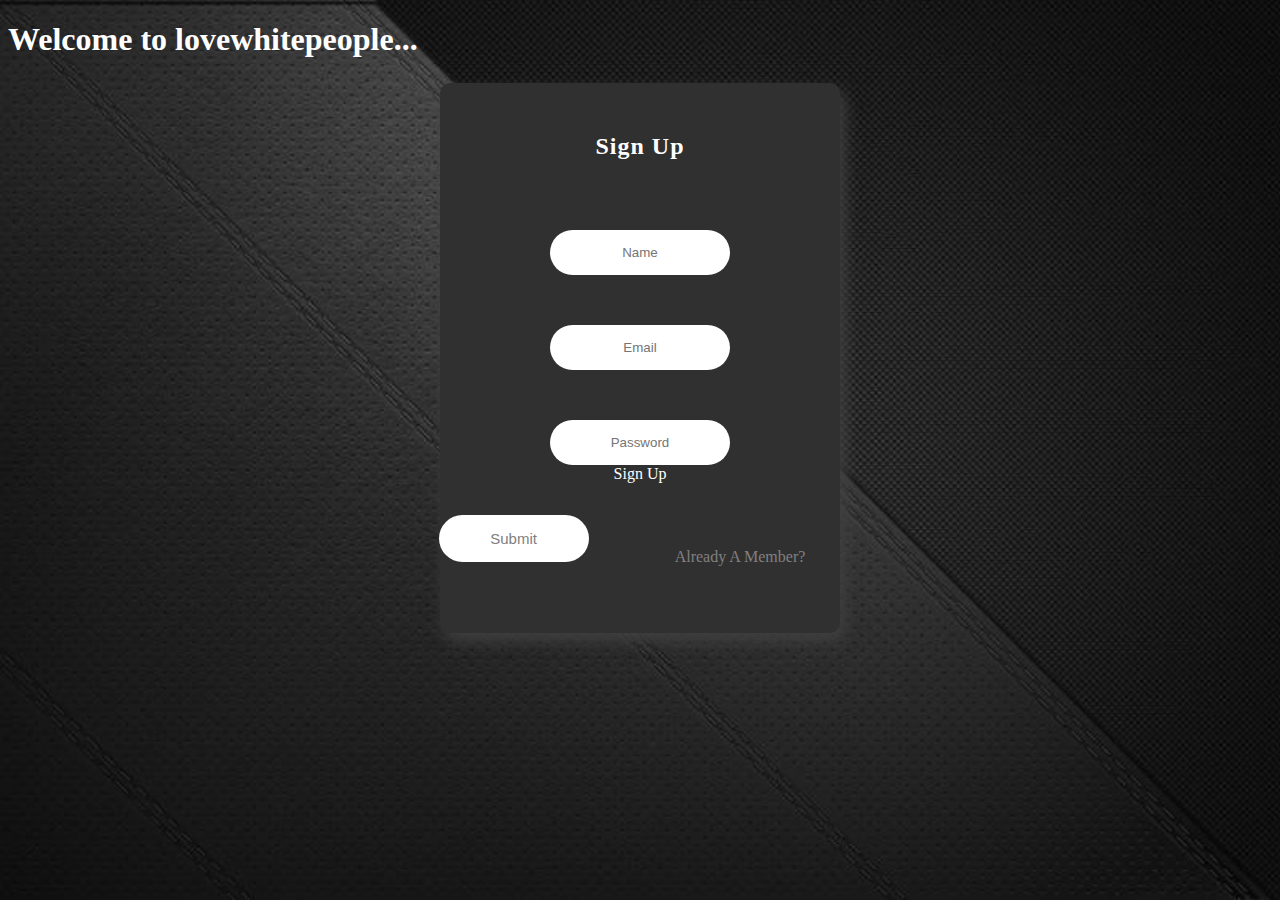
<file: login.html>
<!DOCTYPE html>
<html lang="en">
<head>
    <meta charset="UTF-8">
    <meta name="viewport" content="width=device-width, initial-scale=1.0">
    <meta http-equiv="X-UA-Compatible" content="ie=edge">
    <title>Login</title>
    <link rel="stylesheet" href="login.css">
</head>
<body>
    <H1>Welcome to lovewhitepeople...</H1>
    <form action="login.php" method="post">
    <div id="signup" class="form">
        <h2 class="stext">Sign Up</h2>
        <div class="scontent">
            <input class="itext" type="text" name="name" placeholder="Name">
            <br>
            <input class="iemail" type="email" name="email" placeholder="Email">
            <br>
            <input class="ipass" type="password" name="password" placeholder="Password">
            <br>
            <input type="submit" class="btn">Sign Up</input>
            <div class="pos">
                <a id="si" onclick="showLogin()" href="#already-member" class="am">
                Already A Member?
                </a>
            </div>
        </div>
    </form>
    </div>
    <div id="login" class="form">
        <h2 class="stext">Login</h2>
        <div class="scontent">
           <input class="iemail" type="email" name="email" placeholder="Email">
           <br>
           <input class="ipass" type="password" name="password" placeholder="Password">
           <br>
           <button type="button" class="btn2">Login</button>
           <div class="pos2">
               <a id="si2" onclick="showSignup()" href="#not-a-member" class="am">
            Not A Member ?
            </a>
           </div>
        </div>
    </div>
    <script>
        function showLogin()
        {
            var y= document.getElementById("signup");
            var x= document.getElementById("login");
            if(y.style.display==="none")
            {
                y.style.display="block";
            }
            else{
                y.style.display="none";
                x.style.display="block";
            }
        }

        function showSignup()
        {
            var x = document.getElementById("login");
            var y = document.getElementById("signup");
            if(x.style.display==="block"){
                x.style.display="none";
                y.style.display="block";

            }
            else{
                x.style.display="block";
            }
        }
    </script>

</body>
</html>
</file>
<file: login.css>
body{
    background-image: url(backgroundlogin.jpg);
    background-size:cover;
    background-repeat: no-repeat;
    background-attachment: fixed;
    color: white;
}
.form{
    margin: auto;
    background-color: #303030;
    height: 550px;
    width: 400px;
    margin-top: 25px;
    border-radius: 10px;
    box-shadow: 5px 8px 15px #404040;
    transition: z-index 0.5s linear;
}
.stext{
    color: white;
    text-align: center;
    padding:50px;
    font-family: 'Martel',serif;
    letter-spacing: 1px;
}
.scontent{
    text-align:center;
}
.itext{
    border-radius: 24px;
    border:0px solid white;
    padding:15px;
    text-align: center;
    width: 150px;
    transition: width 1s,border 1s;
    transition-timing-function: cubic-bezier(0.68,-0.55,0.27,1.55);
}
.itext:focus{
    width: 225px;
    border:4px solid #099FFF;
    outline: none;
}
.itext:placeholder{
    color:grey;
    font-size: 15px;
}
.iemail{
    margin-top: 50px;
    border-radius: 24px;
    border:0px solid white;
    padding:15px;
    text-align: center;
    width: 150px;
    transition: width 1s,border 1s;
    transition-timing-function: cubic-bezier(0.68,-0.55,0.27,1.55);
}
.iemail:focus{
    width: 225px;
    border:4px solid #099FFF;
    outline: none;
}
.iemail:placeholder{
    color:grey;
    font-size: 15px;
}
.ipass{
    margin-top: 50px;
    border-radius: 24px;
    border:0px solid white;
    padding:15px;
    text-align: center;
    width: 150px;
    transition: width 1s,border 1s;
    transition-timing-function: cubic-bezier(0.68,-0.55,0.27,1.55);
}
.ipass:focus{
    width: 225px;
    border:4px solid #099FFF;
    outline: none;
}
.ipass:placeholder{
    color:grey;
    font-size: 15px;
}
.btn{
    border-radius: 24px;
    padding: 15px;
    width: 150px;
    background-color: white;
    color: grey;
    font-size: 15px;
    cursor: pointer;
    transition:width 1s,border 1s;
    transition-timing-function: cubic-bezier(0.68,-0.55,0.27,1.55);
    border:0px solid white;
    margin-top: 50px;
    float: left;
    position: absolute;
    margin-left: -175px;
}
.btn:focus{
    outline: none;
}
.btn:hover{
    width:200px;
    border:4px solid #099FFF;
}
.am{
    text-decoration: none;
    color: grey;
}
.pos{
    margin-top:65px;
    margin-left: 200px;
}
.pos2{
    margin-top: 150px;
    margin-left: 200px;
}
.btn2{
    border-radius: 24px;
    padding: 15px;
    width: 150px;
    background-color: white;
    color: grey;
    font-size: 15px;
    cursor: pointer;
    transition:width 1s,border 1s;
    transition-timing-function: cubic-bezier(0.68,-0.55,0.27,1.55);
    border:0px solid white;
    margin-top: 50px;
    float: left;
    position: absolute;
    margin-left: -175px;
}
.btn2:focus{
    outline: none;
}
.btn2:hover{
    width:200px;
    border:4px solid #099FFF;
}
#login{
    display: none;
}
</file>
